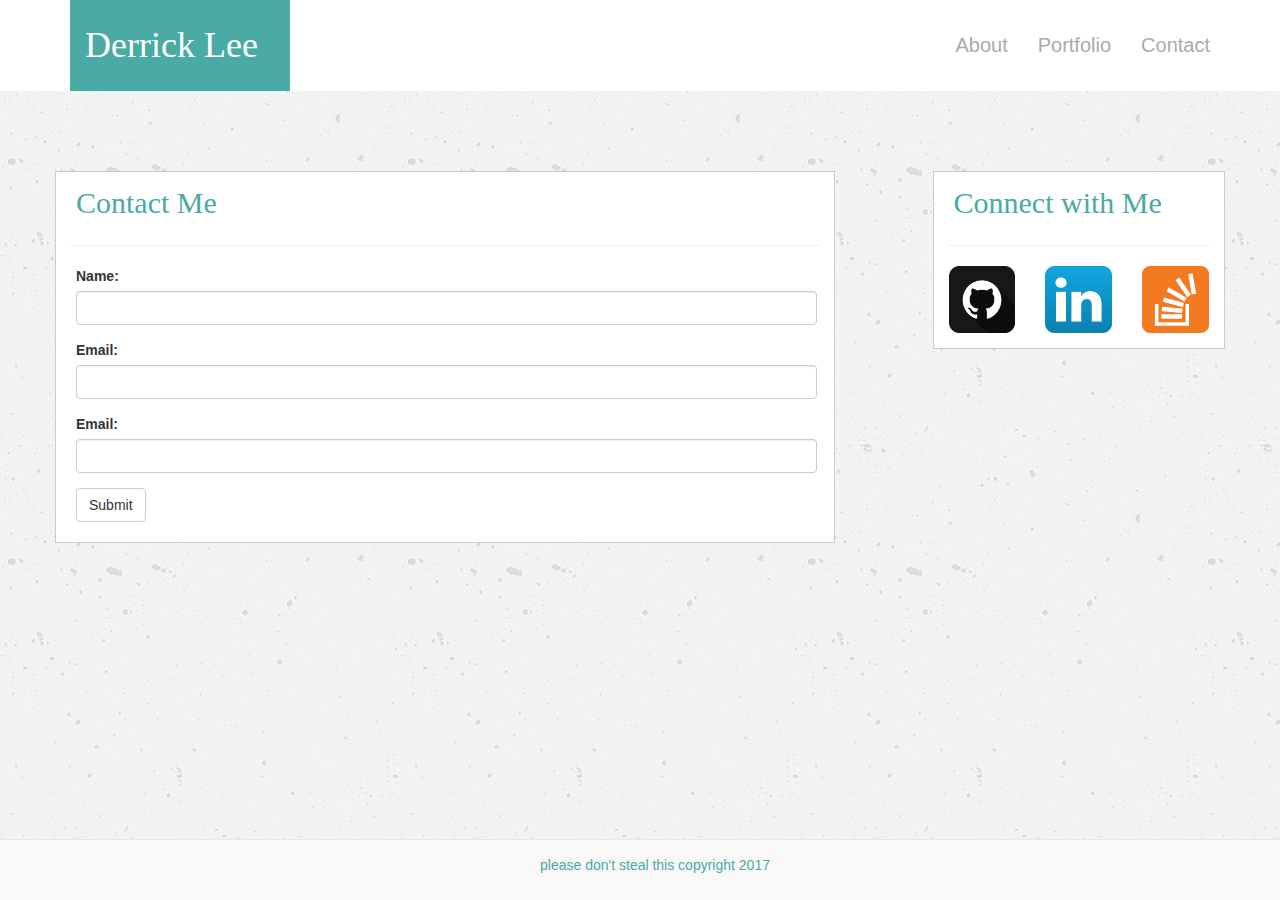
<file: contact.html>
<!DOCTYPE html>
<html lang="en-us">

<head>
<meta charset="UTF-8">
  <title>contact</title>
<link rel="stylesheet" type="text/css" href="assets/css/reset.css">
<link rel="stylesheet" type="text/css" href="https://maxcdn.bootstrapcdn.com/bootstrap/3.3.6/css/bootstrap.min.css">
<link rel="stylesheet" type="text/css" href="assets/css/style.css">
</head>

<body class="bg">
  <div class="header" class="nav nav-tabs" role="navigation">
    <div class="container">
      <ul class="nav navbar-nav">
        <li><p id="navname">Derrick Lee</p></li>
      </ul>
      <ul class="nav navbar-nav navbar-right" class="navmenu">
        <li><a href="index.html"><p class="menutext">About</p></a></li>
        <li><a href="portfolio.html"><p class="menutext">Portfolio</p></a></li>
        <li><a href="#"><p class="menutext">Contact</p></a></li>
      </ul>
    </div>
  </div>

  <br><br><br><br>

  <div class="container">
    <div class="row">
      <div id="content" class="col-sm-8">
        <div class="row">
          <p class="sectionheader">Contact Me</p>
        </div>
        <hr>

        <div class="row" id="contact">
          <form>
            <div class="form-group">
              <label for="name">Name:</label>
              <input type="name" class="form-control" id="name">
            </div>
            <div class="form-group">
              <label for="email">Email:</label>
              <input type="email" class="form-control" id="email">
            </div>
            <div class="form-group">
              <label for="msg">Email:</label>
              <input type="msg" class="form-control" id="msg">
            </div>
            <button type="submit" class="btn btn-default">Submit</button>
          </form>
        </div>
      </div>

      <div class="col-sm-1">
      </div>

      <div id="connect" class="col-sm-3">
        <div class="row">
          <p class="sectionheader">Connect with Me</p>
        </div>
        <hr>

        <div class="row" id="sms">
          <div class="col-xs-4">
            <a href="https://github.com/FEEDKurumu"><img class="img-responsive" src=assets/images/github.png></a>
          </div>
          <div class="col-xs-4">
            <a href="https://www.linkedin.com/in/derrick-lee-34a843105"><img class="img-responsive" src="assets/images/linkedin.png"></a>
          </div>
          <div class="col-xs-4">
            <a href="https://stackoverflow.com/users/8576891/derrick-lee"><img class="img-responsive" src="assets/images/stackoverflow.png"></a>
          </div>
        </div>
      </div>
    </div>
  </div>

  <div class="navbar navbar-default navbar-fixed-bottom">
    <div class="container">
      <p id="footer" class="navbar-text pull-left">please don't steal this copyright 2017
      </p>
    </div>
  </div>
</body>
</html>
</file>
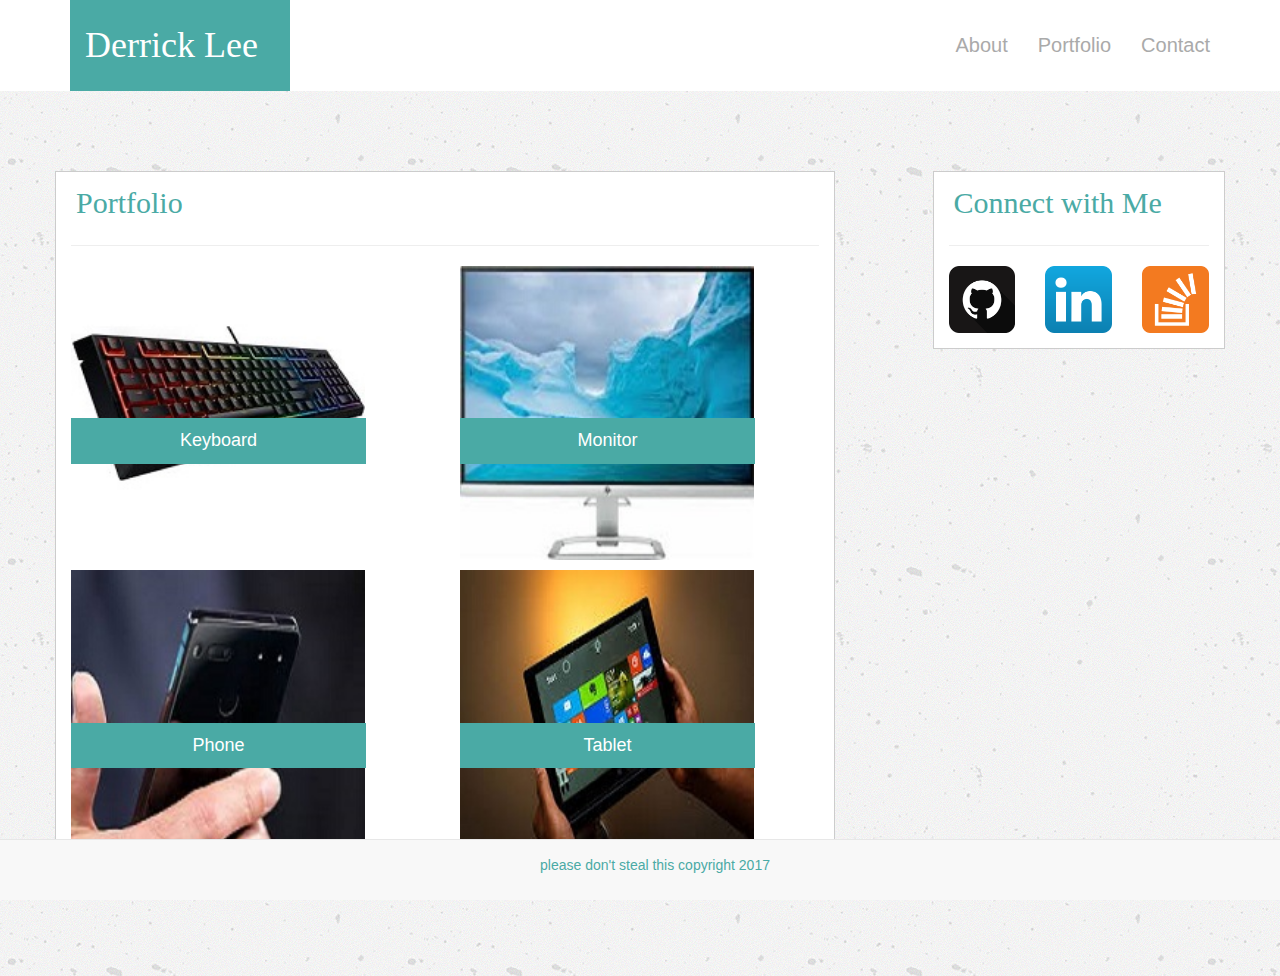
<file: portfolio.html>
<!DOCTYPE html>
<html lang="en-us">

<head>
<meta charset="UTF-8">
  <title>portfolio</title>
<link rel="stylesheet" type="text/css" href="assets/css/reset.css">
<link rel="stylesheet" type="text/css" href="https://maxcdn.bootstrapcdn.com/bootstrap/3.3.6/css/bootstrap.min.css">
<link rel="stylesheet" type="text/css" href="assets/css/style.css">
</head>

<body class="bg">
  <div class="header" class="nav nav-tabs" role="navigation">
    <div class="container">
      <ul class="nav navbar-nav">
        <li><p id="navname">Derrick Lee</p></li>
      </ul>
      <ul class="nav navbar-nav navbar-right" class="navmenu">
        <li><a href="index.html"><p class="menutext">About</p></a></li>
        <li><a href="#"><p class="menutext">Portfolio</p></a></li>
        <li><a href="contact.html"><p class="menutext">Contact</p></a></li>
      </ul>
    </div>
  </div>

  <br><br><br><br>

  <div class="container">
    <div class="row">
      <div id="content" class="col-sm-8">
        <div class="row">
          <p class="sectionheader">Portfolio</p>
        </div>
        <hr>

        <div class="row">
          <div class="col-sm-5">
            <div class="portimg">
              <a href="#"><img class="portpic" src="assets/images/keyboard.jpg"></a>
              <p class="porttext">Keyboard</p>
            </div>
          </div>
          <div class="col-sm-1">
          </div>
          <div class="col-sm-5">
            <div class="portimg">
              <a href="#"><img class="portpic" src="assets/images/monitor.jpg"></a>
              <p class="porttext">Monitor</p>
            </div>
          </div>
        </div>

        <div class="row">
          <div class="col-sm-5">
            <div class="portimg">
              <a href="#"><img class="portpic" src="assets/images/phone.jpg"></a>
              <p class="porttext">Phone</p>
            </div>
          </div>
          <div class="col-sm-1">
          </div>
          <div class="col-sm-5">
            <div class="portimg">
              <a href="#"><img class="portpic" src="assets/images/tablet.jpg"></a>
              <p class="porttext">Tablet</p>
            </div>
          </div>
        </div>
      </div>

      <div class="col-sm-1">
      </div>

      <div id="connect" class="col-sm-3">
        <div class="row">
          <p class="sectionheader">Connect with Me</p>
        </div>
        <hr>

        <div class="row" id="sms">
          <div class="col-xs-4">
            <a href="https://github.com/FEEDKurumu"><img class="img-responsive" src=assets/images/github.png></a>
          </div>
          <div class="col-xs-4">
            <a href="https://www.linkedin.com/in/derrick-lee-34a843105"><img class="img-responsive" src="assets/images/linkedin.png"></a>
          </div>
          <div class="col-xs-4">
            <a href="https://stackoverflow.com/users/8576891/derrick-lee"><img class="img-responsive" src="assets/images/stackoverflow.png"></a>
          </div>
        </div>
      </div>
    </div>
  </div>

  <div class="navbar navbar-default navbar-fixed-bottom">
    <div class="container">
      <p id="footer" class="navbar-text pull-left">please don't steal this copyright 2017
      </p>
    </div>
  </div>

</body>
</html>
</file>
<file: assets/css/style.css>
.bg {
  background-image: url("../images/concrete.png")
}

.header {
  background: white;
  z-index: 99;
}

#navname {
  font-family: Georgia, Times, 'Times New Roman', serif;
  font-size: 36px;
  background: #4aaaa5;
  color: white;
  width: 220px;
  padding: 20px 10px 20px 15px;
  margin: 0 auto;
}

.menutext {
  color: #aaaaaa;
  font-size: 20px;
  margin: 20px 0 0 0;
}

.aboutimg {
  margin: 10px;
}

.sectionheader {
  font-family: Georgia, Times, 'Times New Roman', serif;
  color: #4aaaa5;
  font-size: 30px;
  margin: 10px 0 0 20px;
}

#content, #connect {
  border: 1px solid #cccccc;
  background: white;
  margin-bottom: 100px;
}

.contenttext {
  font-family: Arial, 'Helvetica Neue', Helvetica, sans-serif;
  font-size: 16px;
  color: #aaaaaa;
  margin: 0 0 65px 10px;
}

#sms {
  padding: 0 0 15px 0;
}

#footer {
  font-family: Arial, 'Helvetica Neue', Helvetica, sans-serif;
  width: 100%;
  text-align: center;
  height: 30px;
  color: #4aaaa5;
}

#contact {
  width: 99%;
  margin: 0 0 20px 5px;
}

.portimg {
  width: 100%;
}

.portpic {
  width: 100%;
  margin-bottom: 10px;
}

.porttext {
  font-family: Arial, 'Helvetica Neue', Helvetica, sans-serif;
  width: 91%;
  padding: 10px 0;
  background: #4aaaa5;
  text-align: center;
  color: white;
  font-size: 18px;
  position: absolute;
  top: 50%;
}
</file>
